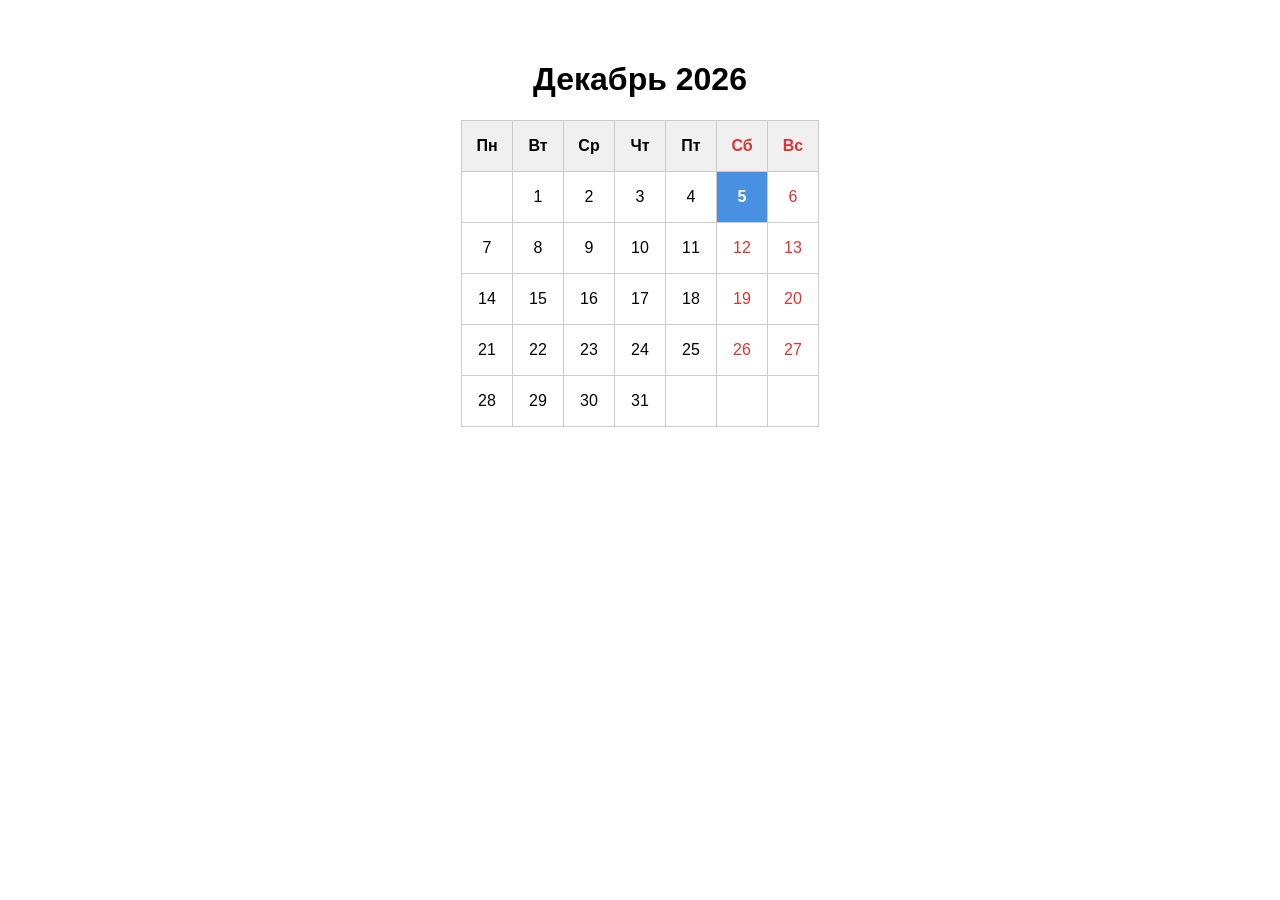
<file: homework/Calendar_sheet/Calendar/index.html>
<!DOCTYPE html>
<html lang="ru">
<head>
<meta charset="UTF-8">
<meta name="viewport" content="width=device-width, initial-scale=1">
<title>Календарь</title>
<link rel="stylesheet" href="style.css">
</head>
<body>
  <h1 id="title"></h1>
  <table id="calendar"></table>

<script src="script.js"></script>
</body>
</html>
</file>
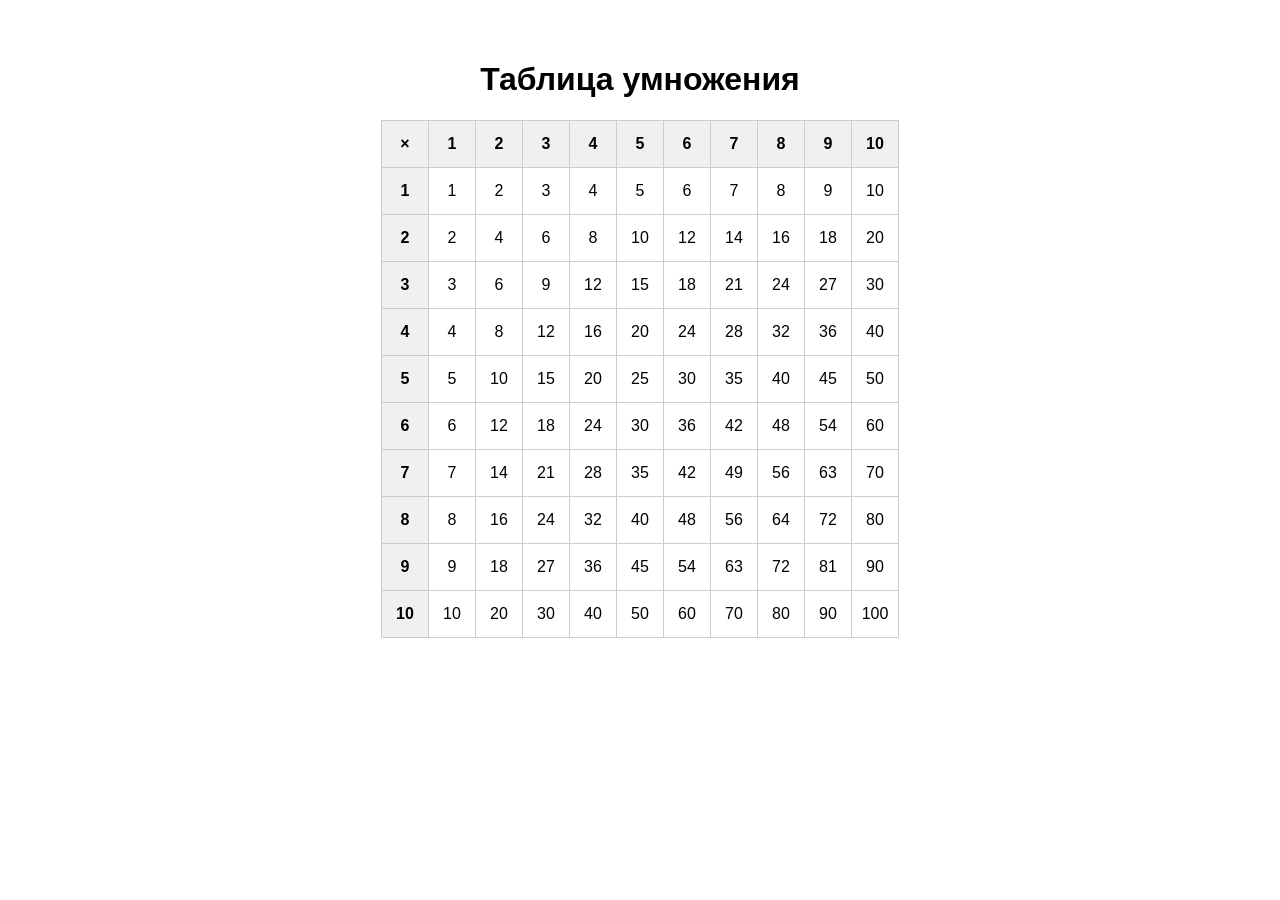
<file: homework/Calendar_sheet/Sheet/index.html>
<!DOCTYPE html>
<html lang="ru">
<head>
<meta charset="UTF-8">
<meta name="viewport" content="width=device-width, initial-scale=1">
<title>Таблица умножения</title>
<link rel="stylesheet" href="multiplication.css">
</head>
<body>
  <h1>Таблица умножения</h1>
  <table id="table"></table>

<script>
  const N = 10;
  let html = '<tr><th>×</th>';
  for (let j = 1; j <= N; j++) html += `<th>${j}</th>`;
  html += '</tr>';

  for (let i = 1; i <= N; i++) {
    html += `<tr><th>${i}</th>`;
    for (let j = 1; j <= N; j++) html += `<td>${i * j}</td>`;
    html += '</tr>';
  }

  document.getElementById('table').innerHTML = html;
</script>
</body>
</html>
</file>
<file: homework/Calendar_sheet/Calendar/style.css>
body {
  font-family: sans-serif;
  display: flex;
  flex-direction: column;
  align-items: center;
  margin-top: 40px;
}
table {
  border-collapse: collapse;
}
table th,
table td {
  width: 48px;
  height: 48px;
  text-align: center;
  border: 1px solid #ccc;
}
table th.weekend,
table td.weekend {
  color: #d33;
}
table th {
  background: #f0f0f0;
}
table td.today {
  background: #4a90e2;
  color: #fff;
  font-weight: bold;
}
</file>
<file: homework/Calendar_sheet/Sheet/multiplication.css>
body {
  font-family: sans-serif;
  display: flex;
  flex-direction: column;
  align-items: center;
  margin-top: 40px;
}
table {
  border-collapse: collapse;
}
table th,
table td {
  width: 44px;
  height: 44px;
  text-align: center;
  border: 1px solid #ccc;
}
table th {
  background: #f0f0f0;
}
table td:hover {
  background: #ffe9a8;
}
</file>
